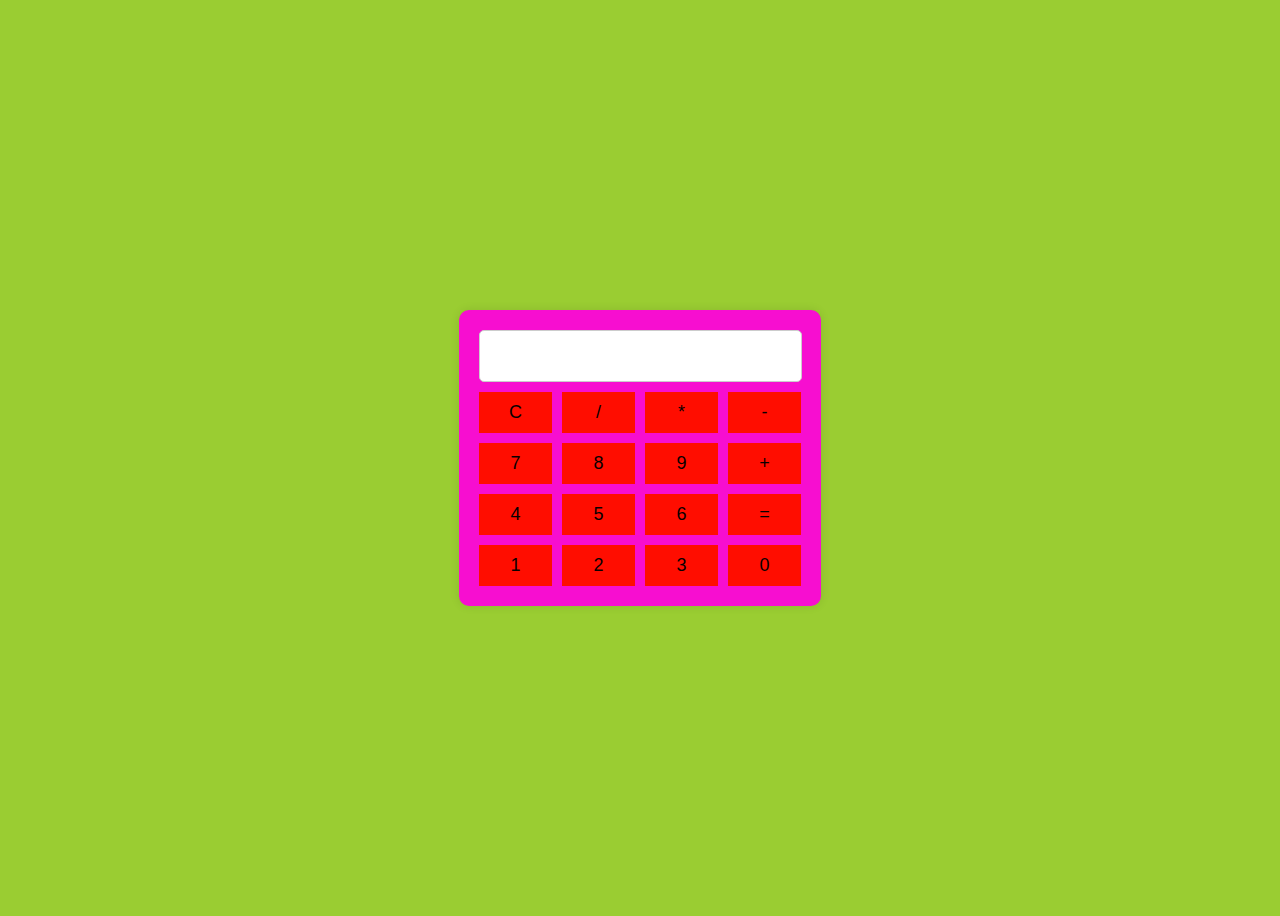
<file: Calculator/index.html>
<!DOCTYPE html>
<html lang="en">
<head>
    <meta charset="UTF-8">
    <meta name="viewport" content="width=device-width, initial-scale=1.0">
    <link rel="stylesheet" href="styles.css">
    <title>Simple Calculator</title>
</head>
<body>
    <div class="calculator">
        <input type="text" class="display" id="display">
        <div class="buttons">
            <button onclick="clearDisplay()">C</button>
            <button onclick="appendToDisplay('/')">/</button>
            <button onclick="appendToDisplay('*')">*</button>
            <button onclick="appendToDisplay('-')">-</button>
            <button onclick="appendToDisplay('7')">7</button>
            <button onclick="appendToDisplay('8')">8</button>
            <button onclick="appendToDisplay('9')">9</button>
            <button onclick="appendToDisplay('+')">+</button>
            <button onclick="appendToDisplay('4')">4</button>
            <button onclick="appendToDisplay('5')">5</button>
            <button onclick="appendToDisplay('6')">6</button>
            <button onclick="calculateResult()">=</button>
            <button onclick="appendToDisplay('1')">1</button>
            <button onclick="appendToDisplay('2')">2</button>
            <button onclick="appendToDisplay('3')">3</button>
            <button onclick="appendToDisplay('0')">0</button>
        </div>
    </div>
    <script src="script.js"></script>
</body>
</html>
</file>
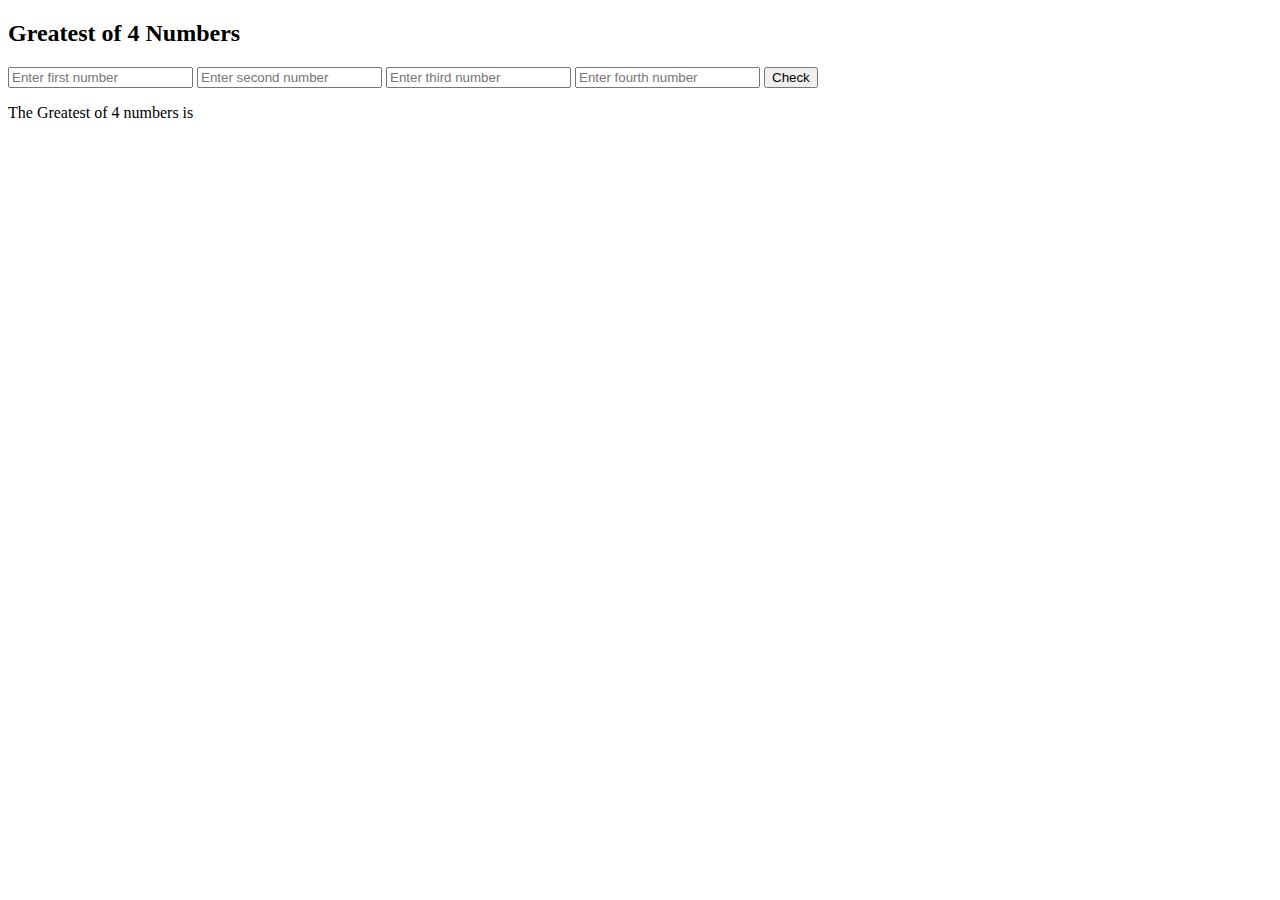
<file: GreatestOf4Numbers/index.html>
<!DOCTYPE html>
<html lang="en">
<head>
    <meta charset="UTF-8">
    <meta name="viewport" content="width=device-width, initial-scale=1.0">
    <link rel="" href="">
    <title>Greatest of 4 Numbers</title>
</head>
<body>
    <h2>Greatest of 4 Numbers</h2>
    <input type="number" id="num1" placeholder="Enter first number">
    <input type="number" id="num2" placeholder="Enter second number">
    <input type="number" id="num3" placeholder="Enter third number">
    <input type="number" id="num4" placeholder="Enter fourth number">
    <button onclick="Greatest()">Check</button>
    <p>The Greatest of 4 numbers is  <span id="result"></span></p>
    <script src="script.js"></script>
</body>
</html>
</file>
<file: Calculator/styles.css>
body{
    display: flex;
    justify-content: center;
    align-items: center;
    height: 100vh;
    background-color: yellowgreen;
    font-family: Arial, Helvetica, sans-serif;
}

.calculator{
    background-color: #f70ed0;
    padding: 20px;
    border-radius: 10px;
    box-shadow: 0 0 10px rgba(0,0,0,0.1);
}

#display{
    width: 96.6%;
    height: 40px;
    font-size: 24px;
    text-align: right;
    margin-bottom: 10px;
    padding: 5px;
    border: 1px solid #ccc;
    border-radius: 5px;
}

.buttons{
    display: grid;
    grid-template-columns: repeat(4, 1fr);
    gap: 10px;
}

button{
    padding: 10px;
    font-size: 18px;
    border: none;
    background-color: #ff0d00;
    color: rgb(7, 0, 0);
    cursor: pointer;
    transition: background-color 0.3s;
}

button:hover{
    background-color: #0056b3;
}
</file>
